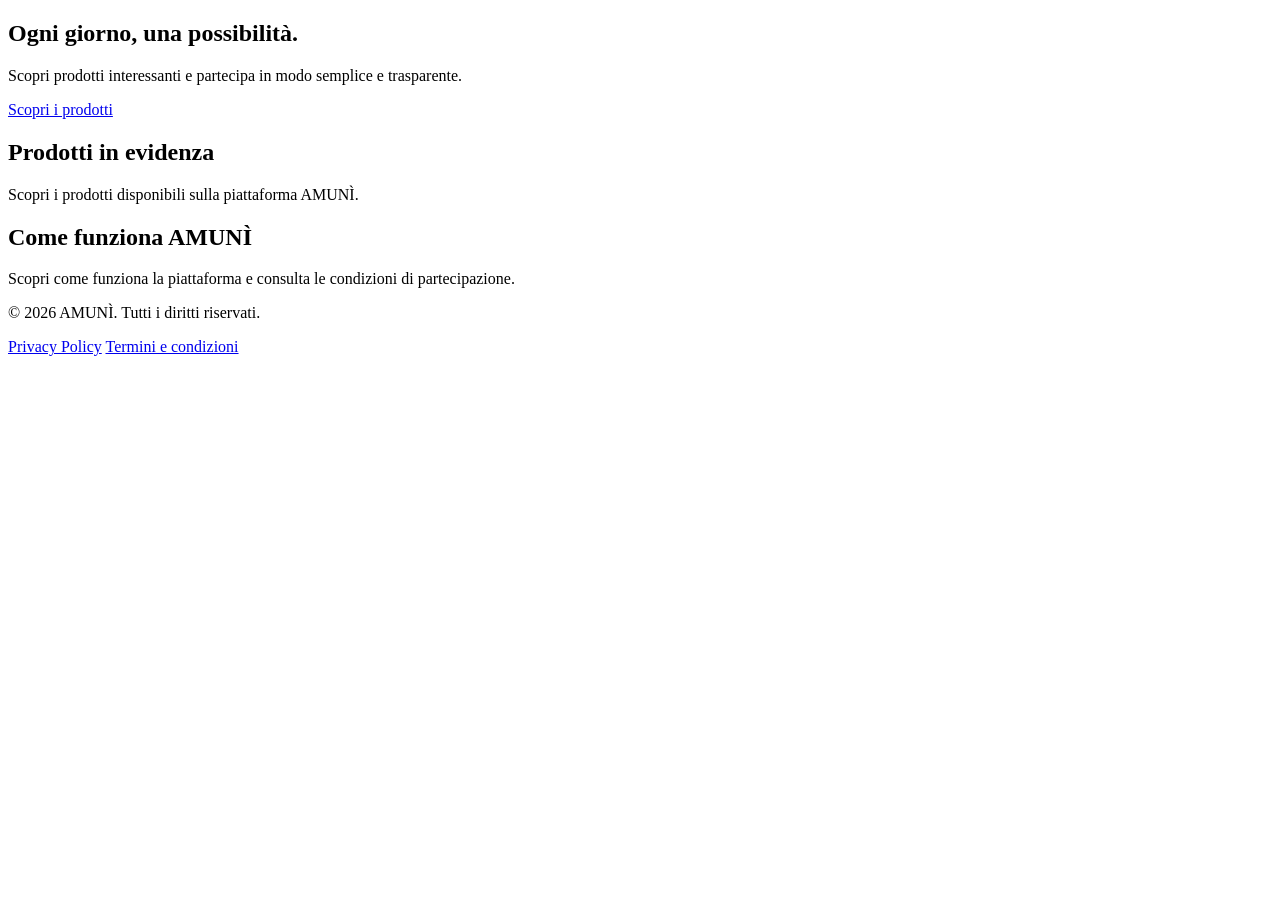
<file: index.html>
<!DOCTYPE html>
<html lang="it">

<head>
    <meta charset="UTF-8">
    <meta name="viewport" content="width=device-width, initial-scale=1.0">
    <title>AMUNÌ | Ogni giorno, una possibilità.</title>
</head>

<body>

    <main>
        <section id="hero">
            <h1>Ogni giorno, una possibilità.</h1>

            <p>
                Scopri prodotti interessanti e partecipa
                in modo semplice e trasparente.
            </p>

            <a href="prodotti.html">Scopri i prodotti</a>
        </section>

        <section id="prodotti-in-evidenza">
            <h2>Prodotti in evidenza</h2>

            <p>Scopri i prodotti disponibili sulla piattaforma AMUNÌ.</p>
        </section>

        <section id="come-funziona">
            <h2>Come funziona AMUNÌ</h2>

            <p>
                Scopri come funziona la piattaforma e consulta
                le condizioni di partecipazione.
            </p>
        </section>
    </main>

    <footer>
        <p>&copy; 2026 AMUNÌ. Tutti i diritti riservati.</p>

        <nav aria-label="Link legali">
            <a href="#privacy">Privacy Policy</a>
            <a href="#termini">Termini e condizioni</a>
        </nav>
    </footer>

</body>

</html>
</file>
